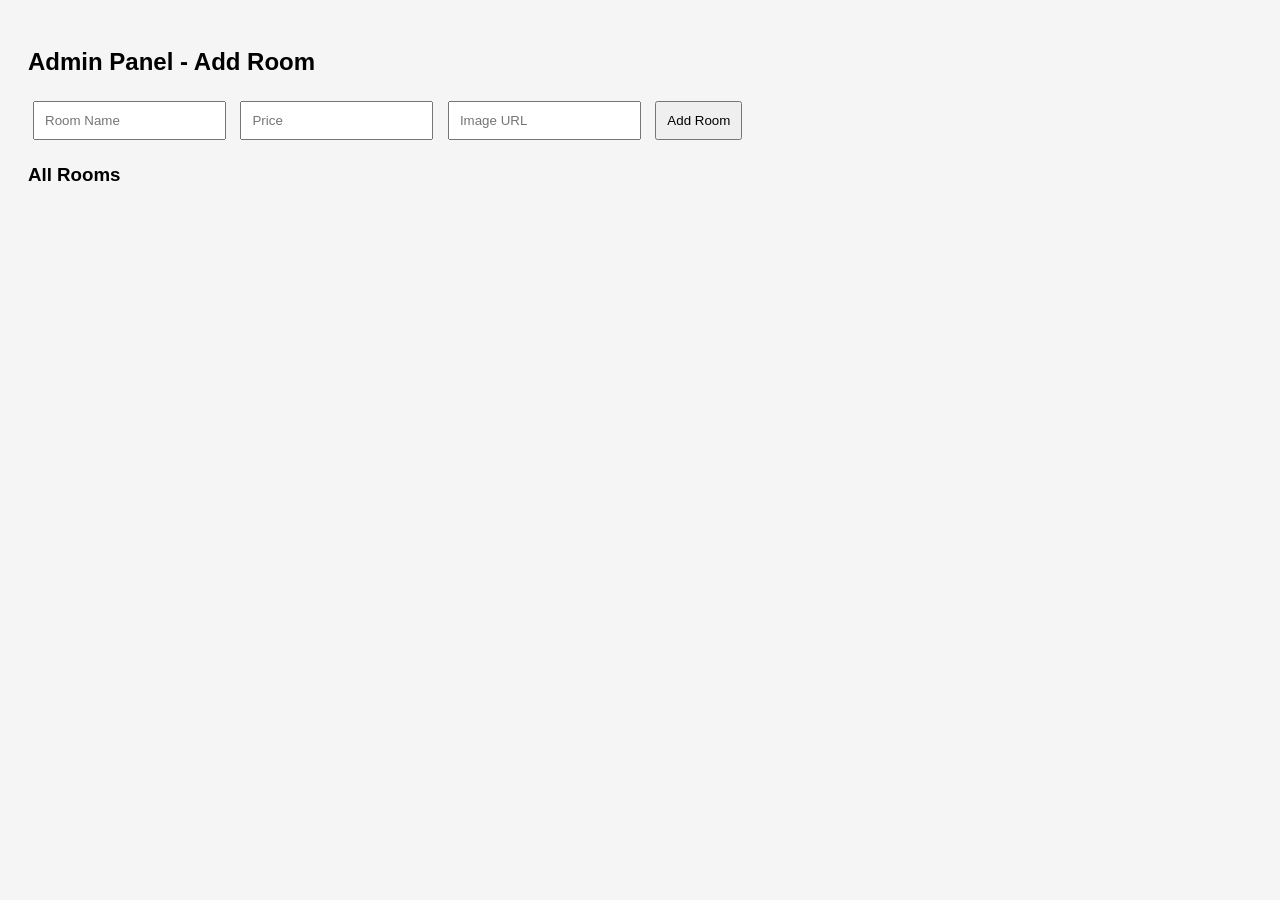
<file: admin.html>
<!DOCTYPE html>
<html>
<head>
<title>Admin Panel</title>
<style>
body{font-family:Arial;padding:20px;background:#f5f5f5}
input,button{padding:10px;margin:5px}
.card{background:white;padding:10px;margin:10px 0}
</style>
</head>

<body>

<h2>Admin Panel - Add Room</h2>

<input type="text" id="name" placeholder="Room Name">
<input type="text" id="price" placeholder="Price">
<input type="text" id="img" placeholder="Image URL">

<button onclick="addRoom()">Add Room</button>

<h3>All Rooms</h3>
<div id="list"></div>

<script>
let rooms = JSON.parse(localStorage.getItem("rooms")) || [];

function addRoom(){
  let name = document.getElementById("name").value;
  let price = document.getElementById("price").value;
  let img = document.getElementById("img").value;

  rooms.push({name,price,img});
  localStorage.setItem("rooms", JSON.stringify(rooms));
  showRooms();
}

function deleteRoom(index){
  rooms.splice(index,1);
  localStorage.setItem("rooms", JSON.stringify(rooms));
  showRooms();
}

function showRooms(){
  let html="";
  rooms.forEach((r,i)=>{
    html+=`
    <div class="card">
      <b>${r.name}</b> - ₹${r.price}
      <button onclick="deleteRoom(${i})">Delete</button>
    </div>`;
  });
  document.getElementById("list").innerHTML=html;
}

showRooms();
</script>

</body>
</html>
</file>
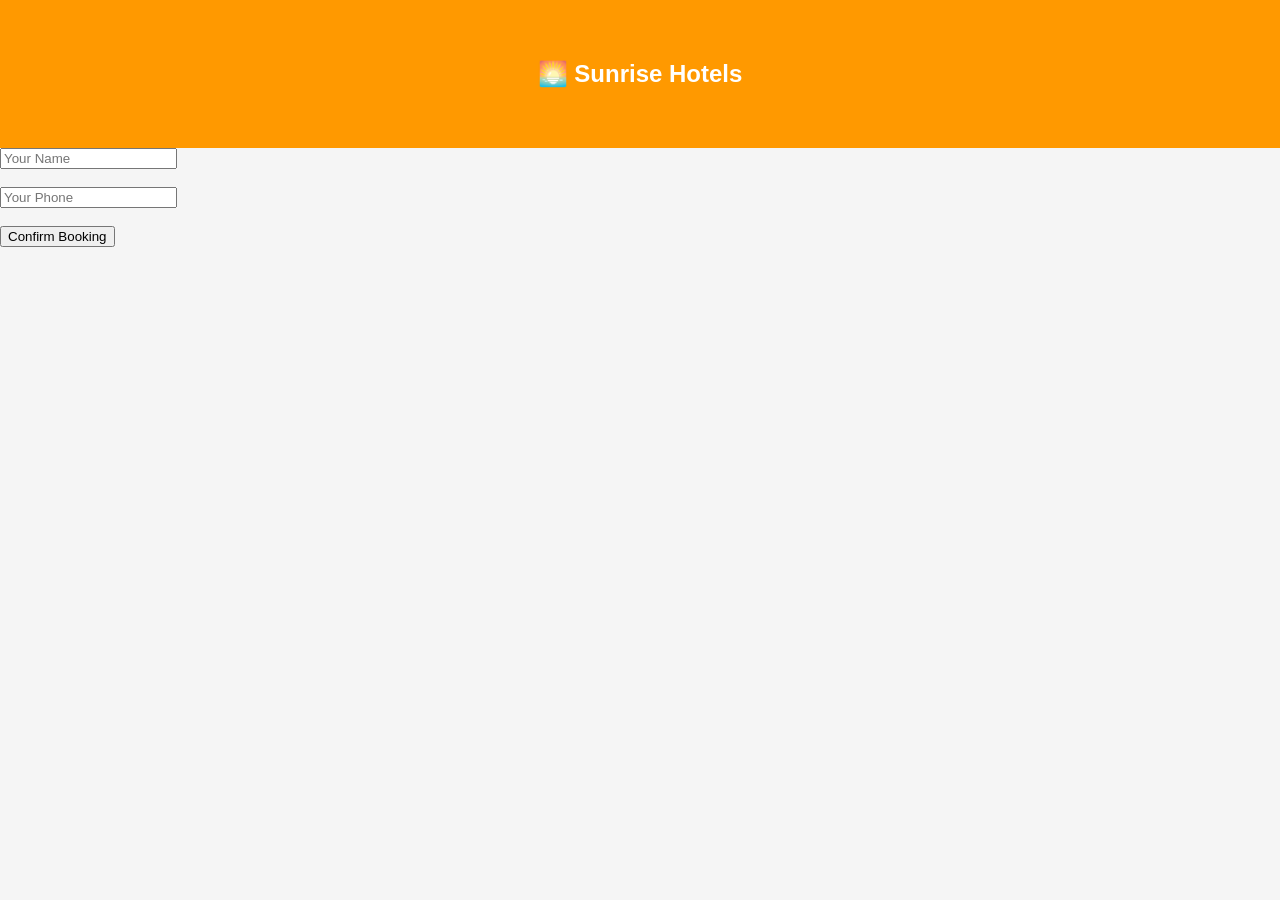
<file: booking.html>
<!DOCTYPE html>
<html>
<head>
<meta name="viewport" content="width=device-width, initial-scale=1.0">
<title>Booking</title>
<link rel="stylesheet" href="css/style.css">
</head>

<body>

<header class="header">
  <h2>🌅 Sunrise Hotels</h2>
</header>

<form onsubmit="sendWhatsApp(); return false;">

<input type="text" id="name" placeholder="Your Name" required><br><br>
<input type="tel" id="phone" placeholder="Your Phone" required><br><br>

<button type="submit">Confirm Booking</button>

</form>

<script>
function sendWhatsApp() {
  var name = document.getElementById("name").value;
  var phone = document.getElementById("phone").value;

  var message = "New Booking:%0AName: " + name + "%0APhone: " + phone;

  var url = "https://wa.me/919876543210?text=" + message;
  window.open(url, "_blank");
}
</script>

</body>
</html>
</file>
<file: css/style.css>
body {
    margin:0;
    padding:0;
    font-family: 'Arial', sans-serif;
    background:#f5f5f5;
}

header {
    background:#ff9900;
    color:white;
    text-align:center;
    padding:40px 10px;
}

.rooms-section {
    padding:20px;
}

.rooms-container {
    display:flex;
    flex-wrap:wrap;
    justify-content:center;
    gap:15px;
}

.room-card {
    background:white;
    border-radius:15px;
    overflow:hidden;
    width:90%;
    max-width:350px;
    box-shadow:0 5px 15px rgba(0,0,0,0.2);
    transition:transform 0.3s;
    text-align:center;
}

.room-card:hover {
    transform:scale(1.05);
}

.room-card img {
    width:100%;
    height:200px;
    object-fit:cover;
}

.room-info {
    padding:15px;
}

.room-info h3 {
    margin:10px 0 5px 0;
    font-size:1.2em;
}

.room-info p {
    font-weight:bold;
    color:#ff6600;
    margin:5px 0 10px 0;
}

.btn {
    display:inline-block;
    background:#28a745;
    color:white;
    padding:10px 15px;
    border-radius:8px;
    text-decoration:none;
    margin-top:10px;
}

.room-gallery {
    display:flex;
    flex-wrap:wrap;
    gap:10px;
    justify-content:center;
    margin:20px 0;
}

.room-gallery img {
    width:45%;
    height:auto;
    border-radius:10px;
    object-fit:cover;
}

@media(max-width:600px){
    .rooms-container{
        flex-direction:column;
        align-items:center;
    }
    .room-gallery img{
        width:90%;
    }
}
</file>
